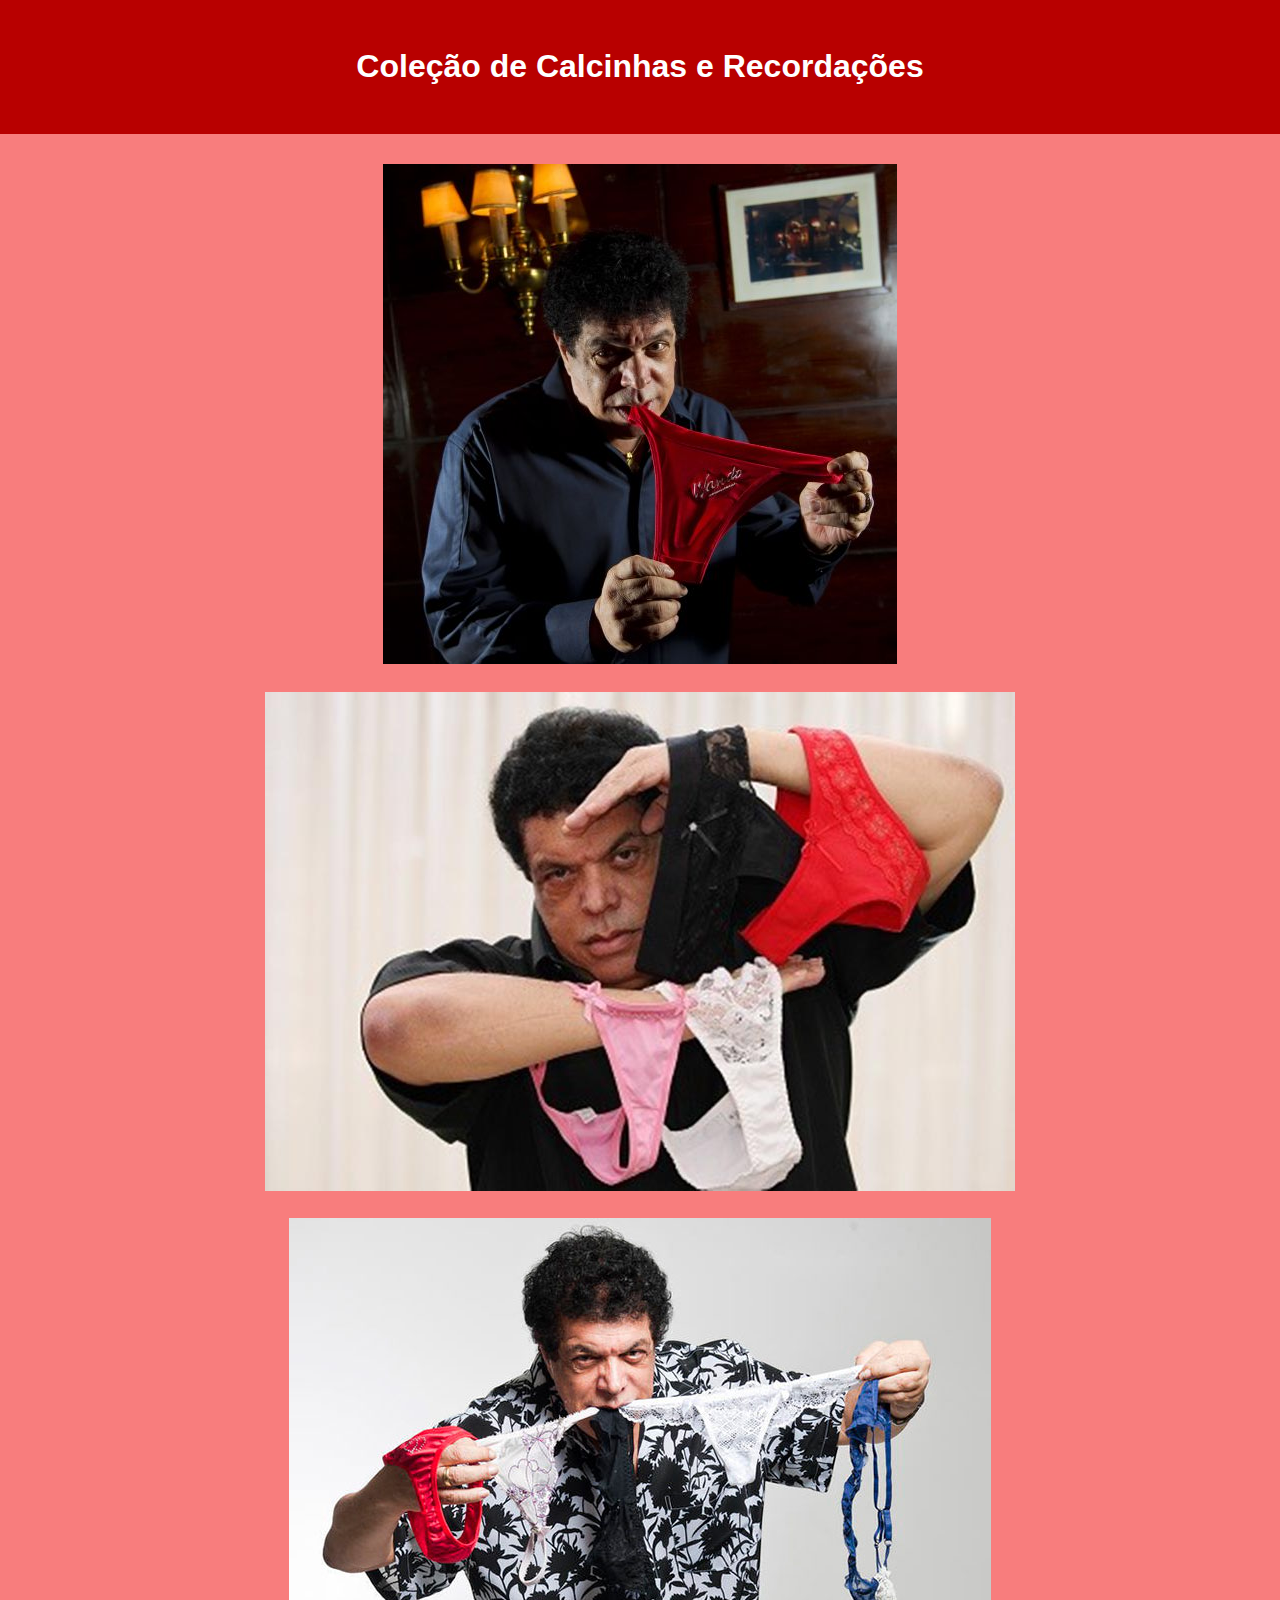
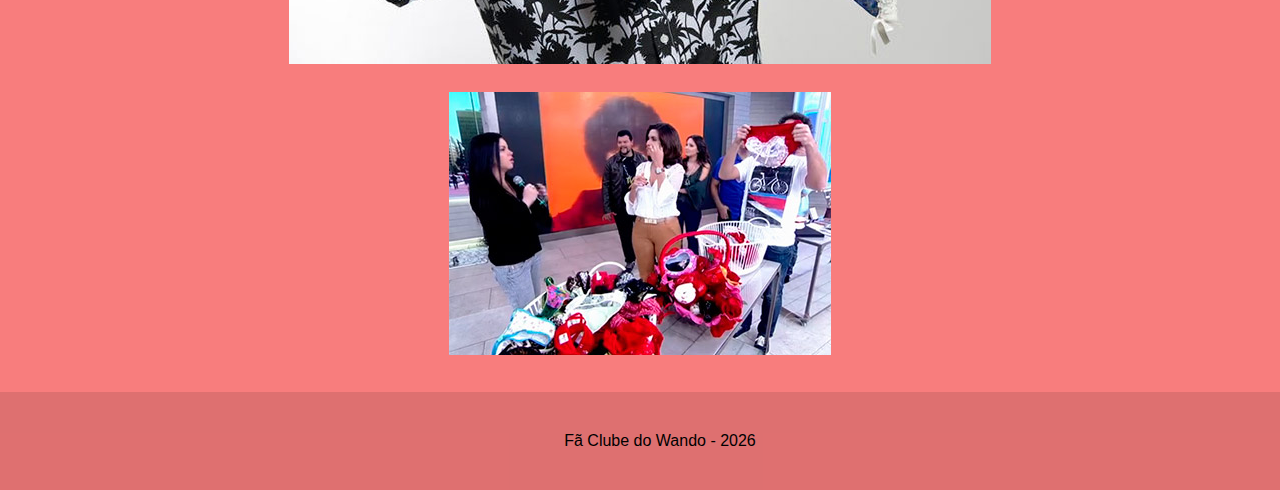
<file: acervo.html>
<!DOCTYPE html>

<html lang="pt-br">


<head>

    <meta charset="UTF-8">
    <title>Acervo</title>
    <link rel="stylesheet" href="style.css">

</head>

<body>


    <header>
        <h1> Coleção de Calcinhas e Recordações</h1>

    </header>
    <main>

        <section id="acervo">

            <img src="wando01.jpg">
            <img src="wando02.jpg">
            <img src="wando03.jpg">
            <img src="wando04.jpg">



        </section>
    </main>
    <footer>
        <p>Fã Clube do Wando - 2026</p>
    </footer>


</body>

</html>















</html>
</file>
<file: style.css>
html,
body {

    height: 100%;
    margin: 0;


}





body {


    display: flex;
    flex-direction: column;
    background-color: rgb(248, 125, 125);
    font-family: 'Franklin Gothic Medium', 'Arial Narrow', Arial, sans-serif;
    color: black;
    line-height: 1.6;
    margin: 0;
    padding: 0;


}

header {

    background-color: rgb(184, 0, 0);
    color: white;
    text-align: center;
    padding: 20px;



}

nav {


    background-color: rgb(248, 125, 125);
    padding: 10px;
    text-align: center;
}

nav a {

    color: white;
    text-decoration: none;
    margin: 0px 15px;
    font-weight: bold;

}

nav a:hover {

    color: yellow;

}

main {

    flex: 1;
    /* estica e ocupa a tela toda */
    padding: 20px;
    max-width: 800px;
    margin: 0 auto;
    text-align: center;

}

h2 {
    text-align: center;
    color: rgb(184, 0, 0);
    font-family: 'Trebuchet MS', 'Lucida Sans Unicode', 'Lucida Grande', 'Lucida Sans', Arial, sans-serif;

}

p {
    text-align: justify;
}

footer p {

    text-align: center;
}

section a:hover {

    color: yellow;
    text-decoration: none;

}

#acervo {
    text-align: center;
}

#acervo img {

    margin: 10px;
    /* adiciona 10px entre as fotos */
    max-width: 100%;
    /*foto nao ultrapassa a tela*/
    height: auto;

}

#videos {
    text-align: center;
    font-size: large;
    text-decoration: none;
}

#videos a {
    text-decoration: none;
    font-size: 1.1em;
}

#videos ul {

    list-style-type: none;

    text-align: center;


}

#videos li {
    margin-bottom: 15px;
    /*espaço nos links*/
}


footer {

    background-color: rgba(0, 0, 0, 0.1);
    text-align: center;
    padding: 20px;
    width: 100%;


}
</file>
